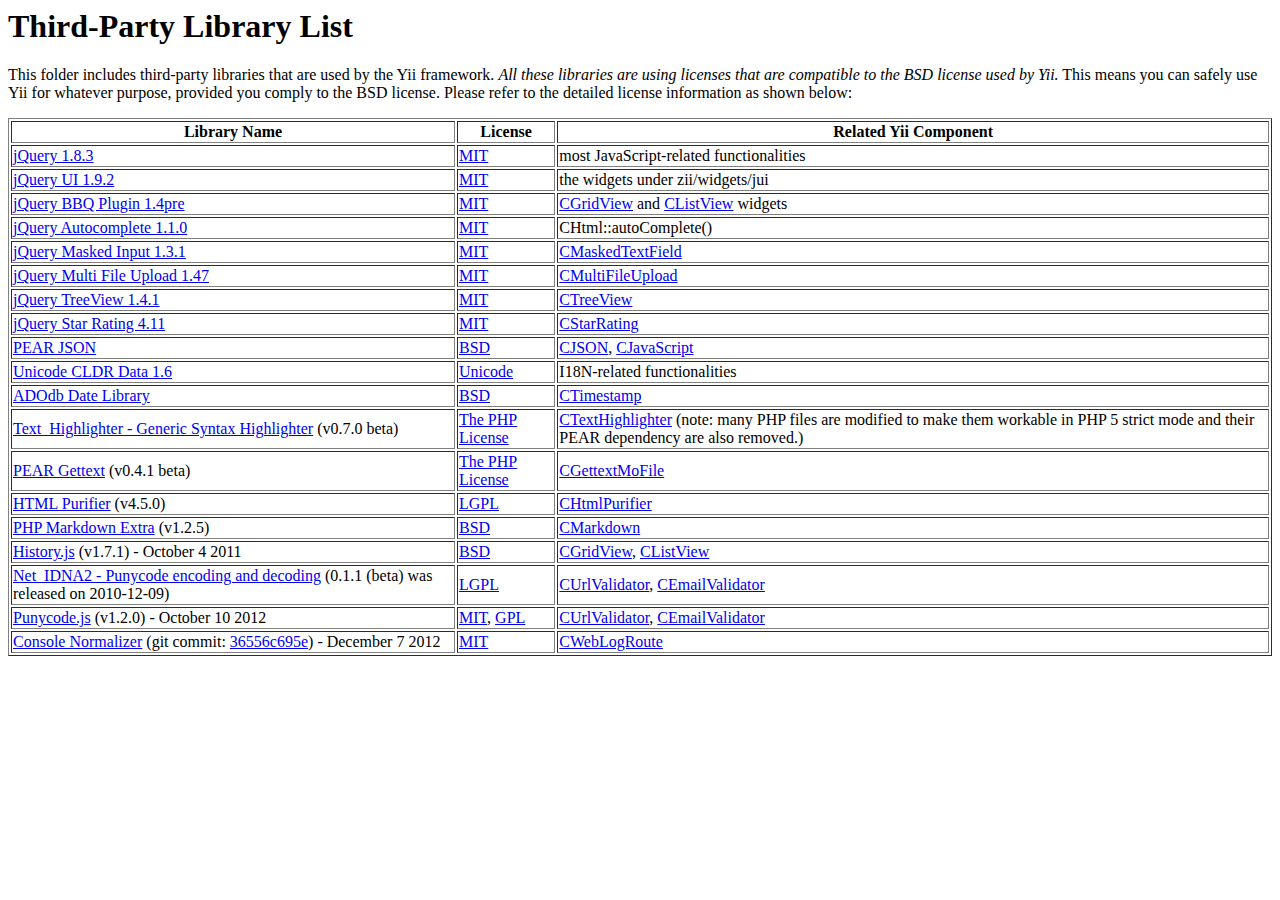
<file: framework/yii/vendors/README.html>
<html>
<head>
<title>Third-Party Library List</title>
</head>

<body>
<h1>Third-Party Library List</h1>
<p>
This folder includes third-party libraries that are used by the Yii framework.
<em>All these libraries are using licenses that are compatible to the BSD license used by Yii.</em>
This means you can safely use Yii for whatever purpose, provided you comply to the BSD license.
Please refer to the detailed license information as shown below:
</p>
<table border="1">
<tr>
  <th>Library Name</th>
  <th>License</th>
  <th>Related Yii Component</th>
</tr>

<tr>
  <td><a href="http://jquery.com">jQuery 1.8.3</a></td>
  <td><a href="jquery/LICENSE.txt">MIT</a></td>
  <td>most JavaScript-related functionalities</td>
</tr>
<tr>
  <td><a href="http://www.jqueryui.com">jQuery UI 1.9.2</a></td>
  <td><a href="jqueryui/MIT-LICENSE.txt">MIT</a></td>
  <td>the widgets under zii/widgets/jui</td>
</tr>
<tr>
  <td><a href="http://benalman.com/projects/jquery-bbq-plugin/">jQuery BBQ Plugin 1.4pre</a></td>
  <td><a href="bbq/LICENSE.txt">MIT</a></td>
  <td><a href="http://www.yiiframework.com/doc/api/1.1/CGridView">CGridView</a> and <a href="http://www.yiiframework.com/doc/api/1.1/CListView">CListView</a> widgets</td>
</tr>
<tr>
  <td><a href="http://bassistance.de/jquery-plugins/jquery-plugin-autocomplete/">jQuery Autocomplete 1.1.0</a></td>
  <td><a href="jquery/autocomplete/LICENSE.txt">MIT</a></td>
  <td>CHtml::autoComplete()</td>
</tr>
<tr>
  <td><a href="http://digitalbush.com/projects/masked-input-plugin">jQuery Masked Input 1.3.1</a></td>
  <td><a href="jquery/maskedinput/LICENSE.txt">MIT</a></td>
  <td><a href="http://www.yiiframework.com/doc/api/1.1/CMaskedTextField">CMaskedTextField</a></td>
</tr>
<tr>
  <td><a href="http://www.fyneworks.com/jquery/multiple-file-upload/">jQuery Multi File Upload 1.47</a></td>
  <td><a href="http://www.fyneworks.com/jquery/multiple-file-upload/#tab-License">MIT</a></td>
  <td><a href="http://www.yiiframework.com/doc/api/1.1/CMultiFileUpload">CMultiFileUpload</a></td>
</tr>
<tr>
  <td><a href="http://bassistance.de/jquery-plugins/jquery-plugin-treeview/">jQuery TreeView 1.4.1</a></td>
  <td><a href="jquery/autocomplete/LICENSE.txt">MIT</a></td>
  <td><a href="http://www.yiiframework.com/doc/api/1.1/CTreeView">CTreeView</a></td>
</tr>
<tr>
  <td><a href="http://www.fyneworks.com/jquery/star-rating/">jQuery Star Rating 4.11</a></td>
  <td><a href="http://www.opensource.org/licenses/mit-license.php">MIT</a></td>
  <td><a href="http://www.yiiframework.com/doc/api/1.1/CStarRating">CStarRating</a></td>
</tr>
<tr>
  <td><a href="http://pear.php.net/pepr/pepr-proposal-show.php?id=198">PEAR JSON</a></td>
  <td><a href="json/LICENSE.txt">BSD</a></td>
  <td><a href="http://www.yiiframework.com/doc/api/1.1/CJSON">CJSON</a>, <a href="http://www.yiiframework.com/doc/api/1.1/CJavaScript">CJavaScript</a></td>
</tr>
<tr>
  <td><a href="http://www.unicode.org/cldr/">Unicode CLDR Data 1.6</a></td>
  <td><a href="cldr/LICENSE.txt">Unicode</a></td>
  <td>I18N-related functionalities</td>
</tr>
<tr>
  <td><a href="http://phplens.com/phpeverywhere/">ADOdb Date Library</a></td>
  <td><a href="adodb/LICENSE.txt">BSD</a></td>
  <td><a href="http://www.yiiframework.com/doc/api/1.1/CTimestamp">CTimestamp</a></td>
</tr>
<tr>
  <td><a href="http://pear.php.net/package/Text_Highlighter/">Text_Highlighter - Generic Syntax Highlighter</a> (v0.7.0 beta)</td>
  <td><a href="http://www.php.net/license/3_01.txt">The PHP License</a></td>
  <td><a href="http://www.yiiframework.com/doc/api/1.1/CTextHighlighter">CTextHighlighter</a> (note: many PHP files are modified to make them workable in PHP 5 strict mode and their PEAR dependency are also removed.) </td>
</tr>
<tr>
  <td><a href="http://pear.php.net/package/File_Gettext/">PEAR Gettext</a> (v0.4.1 beta)</td>
  <td><a href="gettext/LICENSE.txt">The PHP License</a></td>
  <td><a href="http://www.yiiframework.com/doc/api/1.1/CGettextMoFile">CGettextMoFile</a></td>
</tr>
<tr>
  <td><a href="http://htmlpurifier.org/">HTML Purifier</a> (v4.5.0)</td>
  <td><a href="htmlpurifier/LICENSE.txt">LGPL</a></td>
  <td><a href="http://www.yiiframework.com/doc/api/1.1/CHtmlPurifier">CHtmlPurifier</a></td>
</tr>
<tr>
  <td><a href="http://michelf.com/projects/php-markdown/">PHP Markdown Extra</a> (v1.2.5)</td>
  <td><a href="markdown/LICENSE.txt">BSD</a></td>
  <td><a href="http://www.yiiframework.com/doc/api/1.1/CMarkdown">CMarkdown</a></td>
</tr>
<tr>
  <td><a href="https://github.com/balupton/history.js/">History.js</a> (v1.7.1) - October 4 2011</td>
  <td><a href="history/license.txt">BSD</a></td>
  <td><a href="http://www.yiiframework.com/doc/api/1.1/CGridView">CGridView</a>, <a href="http://www.yiiframework.com/doc/api/1.1/CGridView">CListView</a></td>
</tr>
<tr>
  <td><a href="http://pear.php.net/package/Net_IDNA2/">Net_IDNA2 - Punycode encoding and decoding</a> (0.1.1 (beta) was released on 2010-12-09)</td>
  <td><a href="Net_IDNA2/LICENCE">LGPL</a></td>
  <td><a href="http://www.yiiframework.com/doc/api/1.1/CUrlValidator">CUrlValidator</a>, <a href="http://www.yiiframework.com/doc/api/1.1/CEmailValidator">CEmailValidator</a></td>
</tr>
<tr>
  <td><a href="https://github.com/bestiejs/punycode.js">Punycode.js</a> (v1.2.0) - October 10 2012</td>
  <td><a href="punycode/LICENSE-MIT.txt">MIT</a>, <a href="punycode/LICENSE-GPL.txt">GPL</a></td>
  <td><a href="http://www.yiiframework.com/doc/api/1.1/CUrlValidator">CUrlValidator</a>, <a href="http://www.yiiframework.com/doc/api/1.1/CEmailValidator">CEmailValidator</a></td>
</tr>
<tr>
  <td><a href="https://github.com/Zenovations/console-normalizer">Console Normalizer</a> (git commit: <a href="https://github.com/Zenovations/console-normalizer/commit/36556c695ec1a741e1e2c0f99f17d1639169bb82">36556c695e</a>) - December 7 2012</td>
  <td><a href="console-normalizer/README.md">MIT</a></td>
  <td><a href="http://www.yiiframework.com/doc/api/1.1/CWebLogRoute">CWebLogRoute</a></td>
</tr>
</table>

</body>
</html>
</file>
